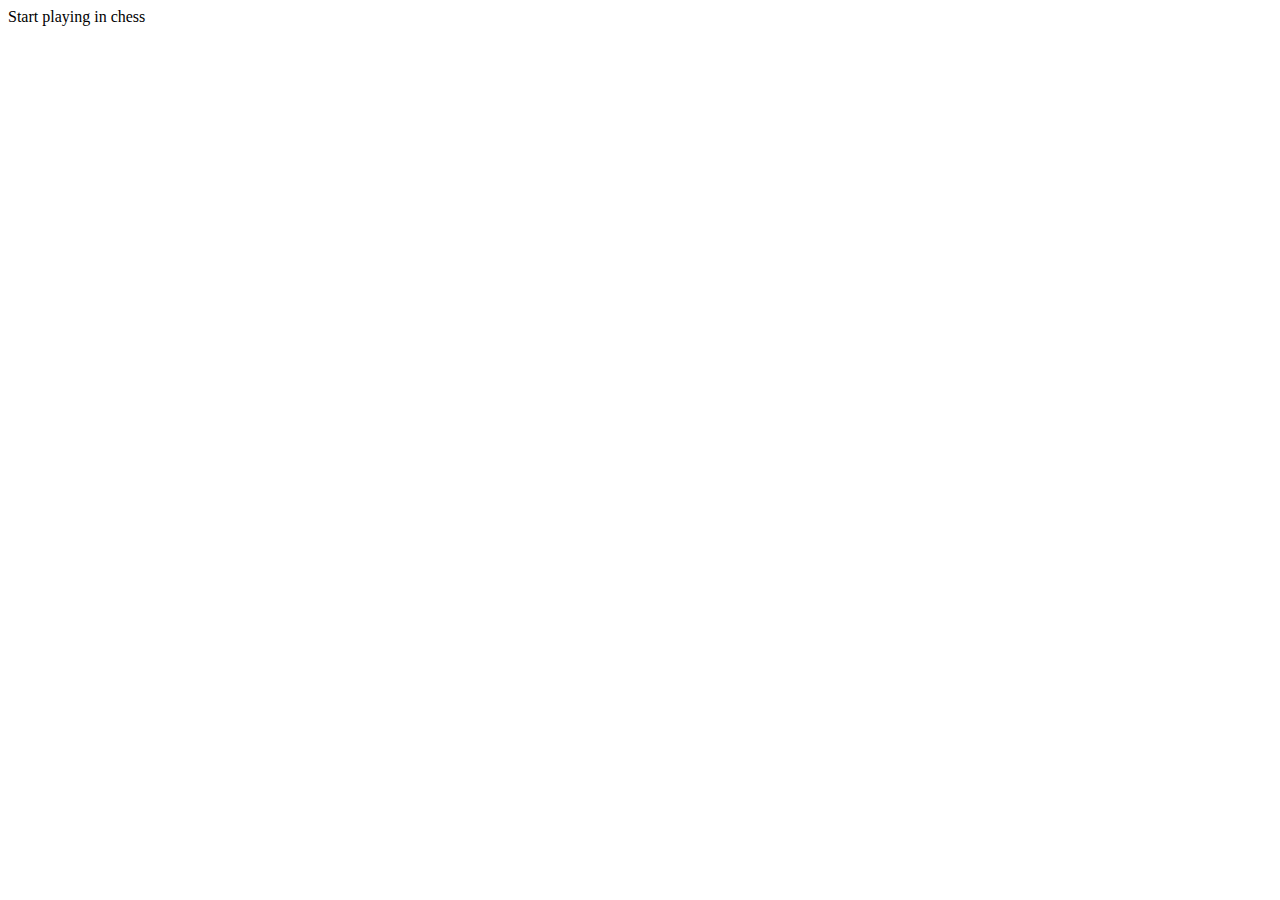
<file: ChessWeb/src/main/resources/templates/index.html>
<!DOCTYPE html>
<html xmlns:th="http://www.thymeleaf.org">
<head>
    <meta charset="UTF-8">
    <title>Chess</title>
</head>
<body>
<a th:href="@{/chess}" class="btn btn-primary">Start playing in chess</a>
</body>
</html>
</file>
